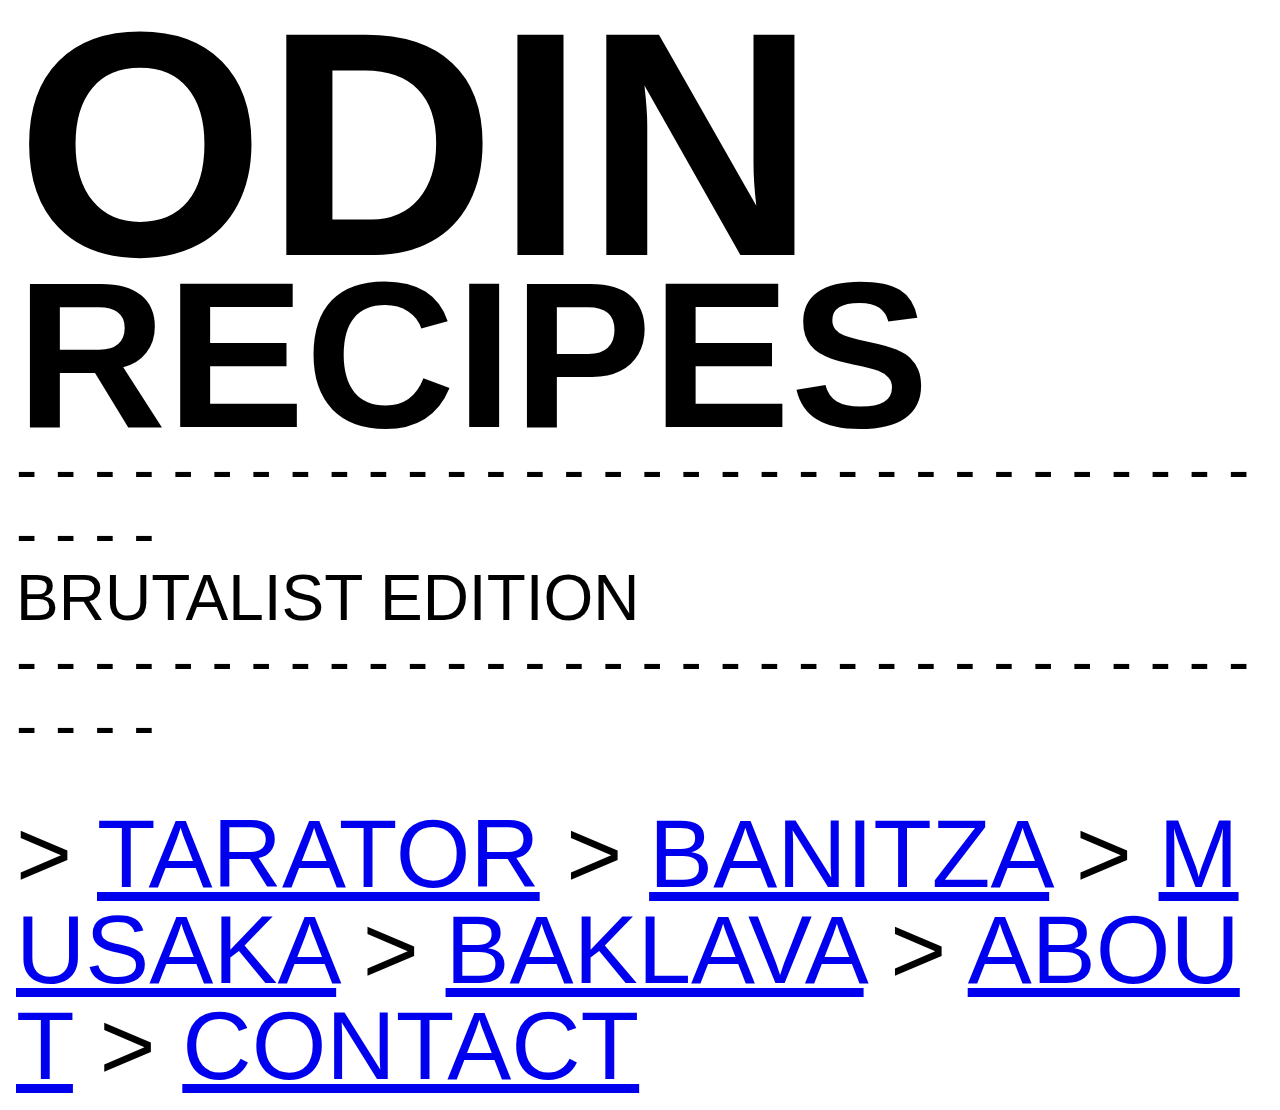
<file: index.html>
<!DOCTYPE html>
<html lang="en">
  <head>
    <meta charset="UTF-8" />
    <meta name="viewport" content="width=device-width, initial-scale=1.0" />
    <link rel="stylesheet" href="styles.css" />
    <title>ODIN RECIPES</title>
  </head>
  <body>
    <h1 id="home-title">
      <span class="title-first-row">ODIN</span>
      <span class="title-second-row">RECIPES</span>
    </h1>

    <div class="subtitle">
      - - - - - - - - - - - - - - - - - - - - - - - - - - - - - - - - - - - -
      <h2>BRUTALIST EDITION</h2>
      - - - - - - - - - - - - - - - - - - - - - - - - - - - - - - - - - - - -
    </div>
    <div class="recipes-list">
      <span>></span>
      <a href="recipes/tarator.html">TARATOR</a>
      <span>></span>
      <a href="recipes/banitza.html">BANITZA</a>
      <span>></span>
      <a href="recipes/musaka.html">MUSAKA</a>
      <span>></span>
      <a href="recipes/baklava.html">BAKLAVA</a>
      <span>></span>
      <a href="about.html">ABOUT</a>
      <span>></span>
      <a href="contact.html">CONTACT</a>
    </div>
  </body>
</html>
</file>
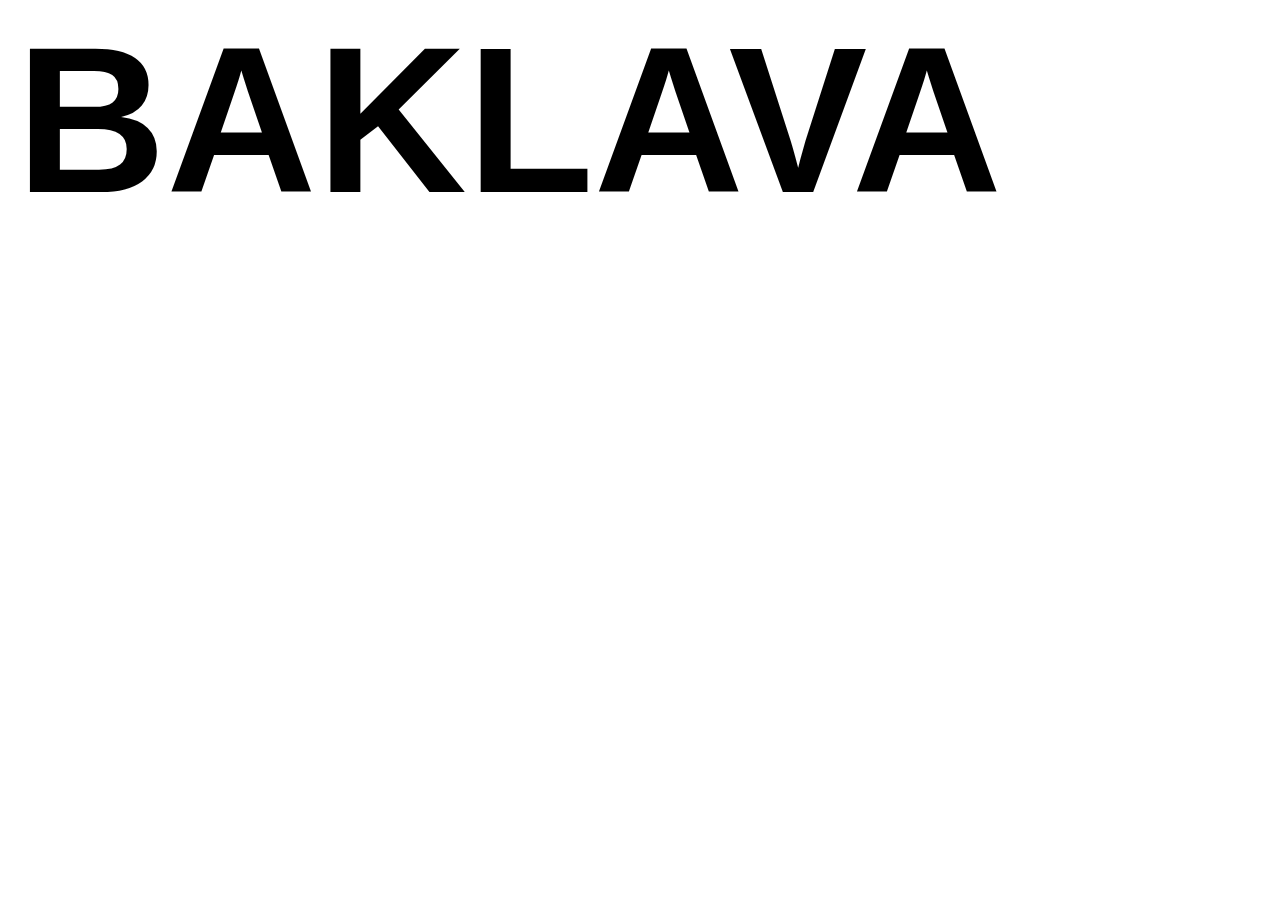
<file: recipes/baklava.html>
<!DOCTYPE html>
<html lang="en">
  <head>
    <meta charset="UTF-8" />
    <meta name="viewport" content="width=device-width, initial-scale=1.0" />
    <link rel="stylesheet" href="../styles.css" />

    <title>ODIN RECIPIES: BAKLAVA</title>
  </head>
  <body>
    <h1 class="inner-page-title">BAKLAVA</h1>
  </body>
</html>
</file>
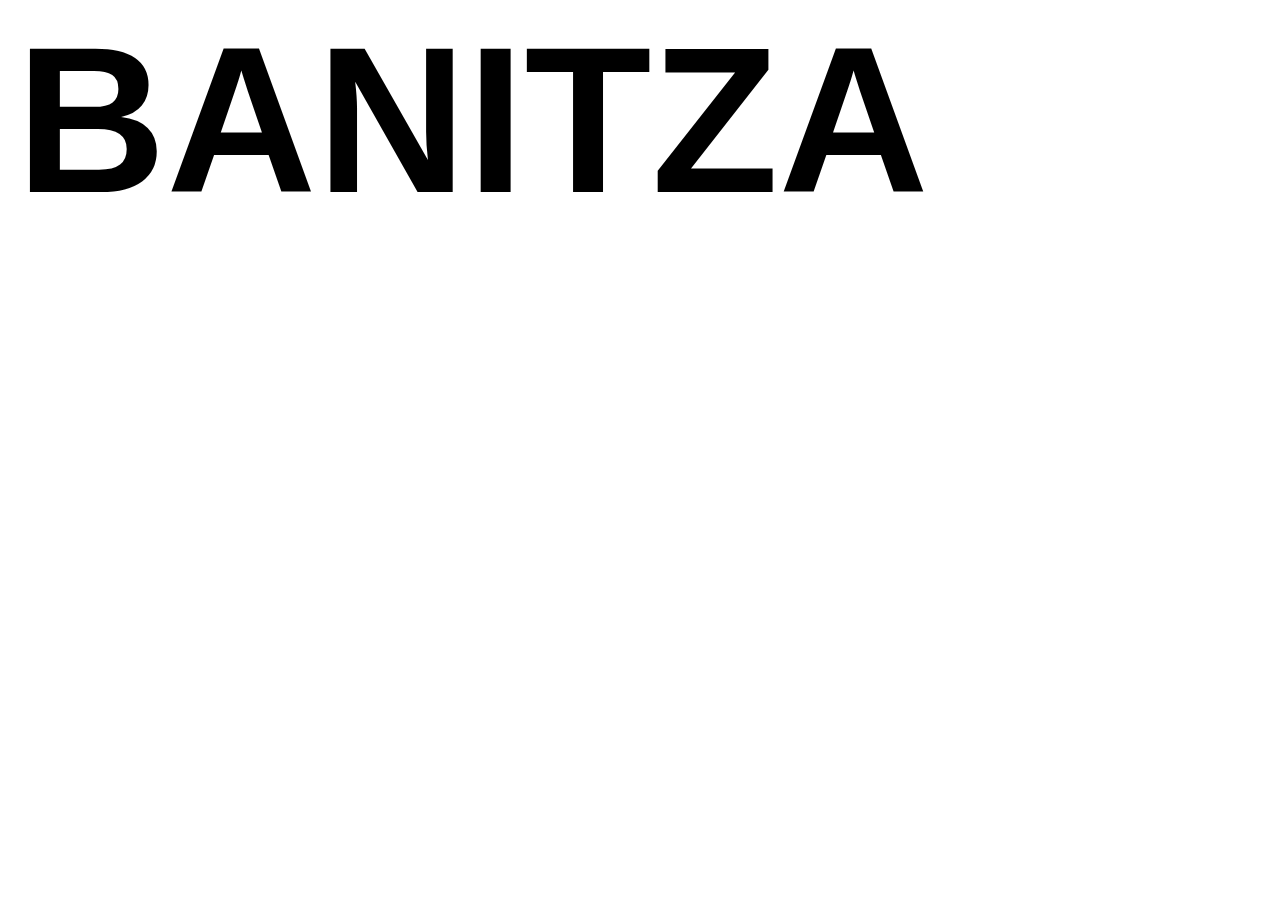
<file: recipes/banitza.html>
<!DOCTYPE html>
<html lang="en">
  <head>
    <meta charset="UTF-8" />
    <meta name="viewport" content="width=device-width, initial-scale=1.0" />
    <link rel="stylesheet" href="../styles.css" />

    <title>ODIN RECIPIES: BANITZA</title>
  </head>
  <body>
    <h1 class="inner-page-title">BANITZA</h1>
  </body>
</html>
</file>
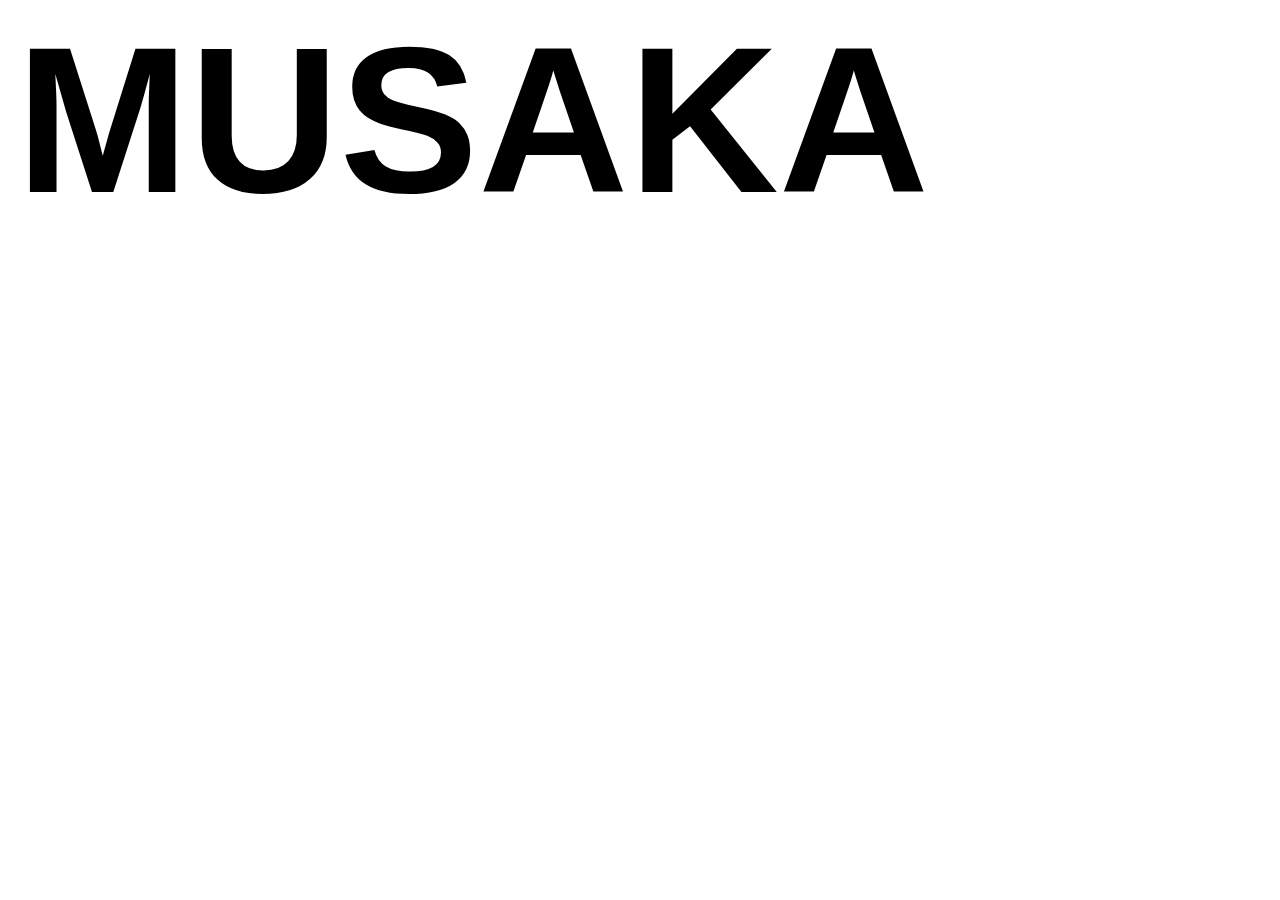
<file: recipes/musaka.html>
<!DOCTYPE html>
<html lang="en">
  <head>
    <meta charset="UTF-8" />
    <meta name="viewport" content="width=device-width, initial-scale=1.0" />
    <link rel="stylesheet" href="../styles.css" />
    <title>ODIN RECIPIES: MUSAKA</title>
  </head>
  <body>
    <h1 class="inner-page-title">MUSAKA</h1>
  </body>
</html>
</file>
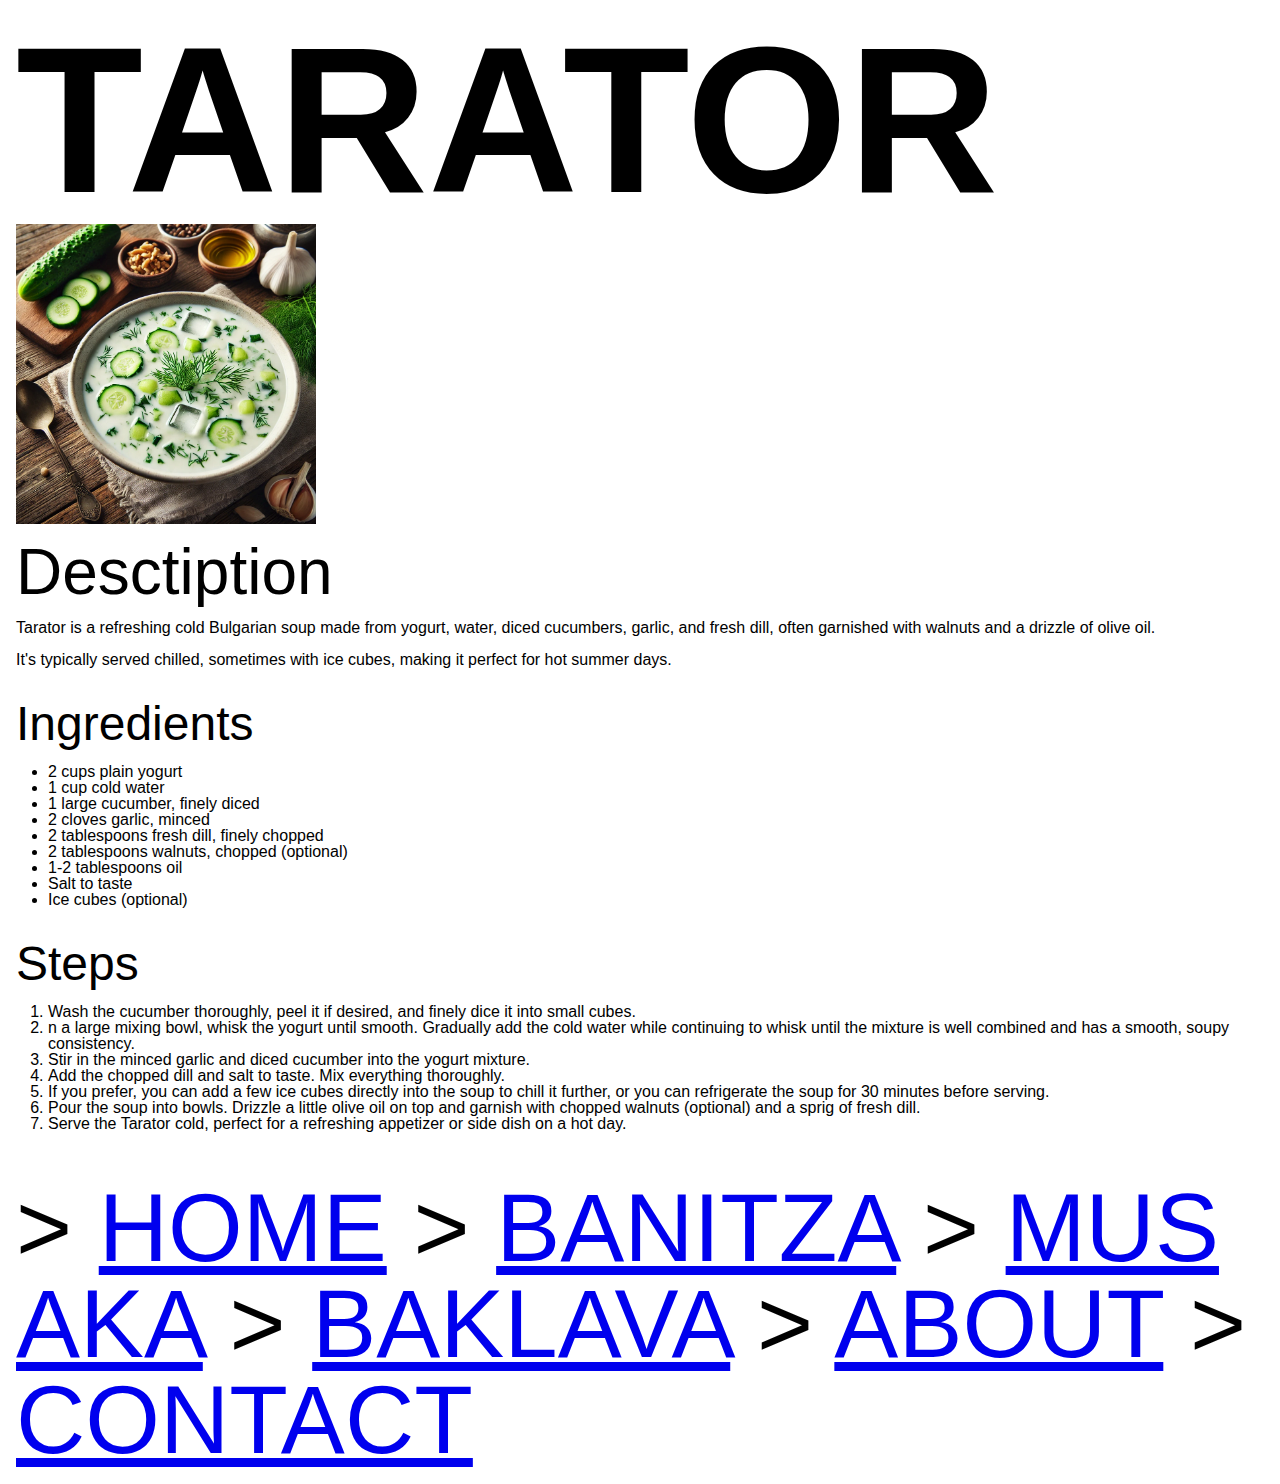
<file: recipes/tarator.html>
<!DOCTYPE html>
<html lang="en">
  <head>
    <meta charset="UTF-8" />
    <meta name="viewport" content="width=device-width, initial-scale=1.0" />
    <link rel="stylesheet" href="../styles.css" />
    <title>ODIN RECIPIES: TARATOR</title>
  </head>
  <body>
    <h1 class="inner-page-title">TARATOR</h1>
    <div class="inner-page-recipe-wrapper">
      <img src="images/tarator.png" height="300px" width="300px" />
      <h2 class="subtitle">Desctiption</h2>
        <p>
          Tarator is a refreshing cold Bulgarian soup made from yogurt, water,
          diced cucumbers, garlic, and fresh dill, often garnished with walnuts
          and a drizzle of olive oil.
        </p>
        <p>
          It's typically served chilled, sometimes
          with ice cubes, making it perfect for hot summer days.
        </p>
        <h3 class="section-title">Ingredients</h2>
        <ul>
          <li>2 cups plain yogurt</li>
          <li>1 cup cold water</li>
          <li>1 large cucumber, finely diced</li>
          <li>2 cloves garlic, minced</li>
          <li>2 tablespoons fresh dill, finely chopped</li>
          <li>2 tablespoons walnuts, chopped (optional)</li>
          <li>1-2 tablespoons oil</li>
          <li>Salt to taste</li>
          <li>Ice cubes (optional)</li>
        </ul>  
        <h3 class="section-title">Steps</h2>
          <ol>
            <li>Wash the cucumber thoroughly, peel it if desired, and finely dice it into small cubes.</li>
            <li>n a large mixing bowl, whisk the yogurt until smooth. Gradually add the cold water while continuing to whisk until the mixture is well combined and has a smooth, soupy consistency.</li>
            <li>Stir in the minced garlic and diced cucumber into the yogurt mixture.</li>
            <li>Add the chopped dill and salt to taste. Mix everything thoroughly.</li>
            <li>If you prefer, you can add a few ice cubes directly into the soup to chill it further, or you can refrigerate the soup for 30 minutes before serving.</li>
            <li>Pour the soup into bowls. Drizzle a little olive oil on top and garnish with chopped walnuts (optional) and a sprig of fresh dill.</li>
            <li>Serve the Tarator cold, perfect for a refreshing appetizer or side dish on a hot day.</li>
          </ol>  
    </div>

    <div class="recipes-list">
      <span>></span>
      <a href="../index.html">HOME</a>
      <span>></span>
      <a href="banitza.html">BANITZA</a>
      <span>></span>
      <a href="musaka.html">MUSAKA</a>
      <span>></span>
      <a href="baklava.html">BAKLAVA</a>
      <span>></span>
      <a href="../about.html">ABOUT</a>
      <span>></span>
      <a href="../contact.html">CONTACT</a>
    </div>
  </body>
</html>
</file>
<file: styles.css>
html,
body,
div,
span,
applet,
object,
iframe,
h1,
h2,
h3,
h4,
h5,
h6,
p,
blockquote,
pre,
a,
abbr,
acronym,
address,
big,
cite,
code,
del,
dfn,
em,
img,
ins,
kbd,
q,
s,
samp,
small,
strike,
strong,
sub,
sup,
tt,
var,
b,
u,
i,
center,
dl,
dt,
dd,
ol,
ul,
li,
fieldset,
form,
label,
legend,
table,
caption,
tbody,
tfoot,
thead,
tr,
th,
td,
article,
aside,
canvas,
details,
embed,
figure,
figcaption,
footer,
header,
hgroup,
menu,
nav,
output,
ruby,
section,
summary,
time,
mark,
audio,
video {
  margin: 0;
  padding: 0;
  border: 0;
  font-size: 100%;
  font: inherit;
  vertical-align: baseline;
}

/* HTML5 display-role reset for older browsers */
article,
aside,
details,
figcaption,
figure,
footer,
header,
hgroup,
menu,
nav,
section {
  display: block;
}

body {
  font-family: Arial, Helvetica, sans-serif;
  line-height: 1;
  margin: 1rem;
  min-width: 350px;
}

ol,
ul {
  padding-left: 2rem;
}

blockquote,
q {
  quotes: none;
}

blockquote:before,
blockquote:after,
q:before,
q:after {
  content: "";
  content: none;
}

table {
  border-collapse: collapse;
  border-spacing: 0;
}

#wrapper {
  height: 100%;
  padding: 5rem auto;
}

#home-title {
  font-weight: 800;
  line-height: 0.8;
  display: flex;
  flex-direction: column;
}

.title-first-row {
  @media only screen and (max-width: 600px) {
    font-size: 6rem;
  }
  @media only screen and (min-width: 600px) {
    font-size: 9rem;
  }
  @media only screen and (min-width: 768px) {
    font-size: 14rem;
  }
  @media only screen and (min-width: 992px) {
    font-size: 19rem;
  }
  @media only screen and (min-width: 1200px) {
    font-size: 20rem;
  }
}

.title-second-row {
  @media only screen and (max-width: 600px) {
    font-size: 4rem;
  }
  @media only screen and (min-width: 600px) {
    font-size: 7rem;
  }
  @media only screen and (min-width: 768px) {
    font-size: 10rem;
  }
  @media only screen and (min-width: 992px) {
    font-size: 13rem;
  }
}

.subtitle {
  display: flex;
  flex-direction: column;
  @media only screen and (max-width: 600px) {
    font-size: 2rem;
  }
  @media only screen and (min-width: 600px) {
    font-size: 3rem;
  }
  @media only screen and (min-width: 768px) {
    font-size: 4rem;
  }
}

.recipes-list {
  margin-top: 3rem;
  font-size: 8rem;
  word-break: break-all;
  @media only screen and (max-width: 600px) {
    font-size: 2rem;
  }
  @media only screen and (min-width: 600px) {
    font-size: 3rem;
  }
  @media only screen and (min-width: 768px) {
    font-size: 4rem;
  }
  @media only screen and (min-width: 992px) {
    font-size: 6rem;
  }
}

.inner-page-title {
  font-weight: 600;
  @media only screen and (max-width: 600px) {
    font-size: 4rem;
  }
  @media only screen and (min-width: 600px) {
    font-size: 7rem;
  }
  @media only screen and (min-width: 768px) {
    font-size: 10rem;
  }
  @media only screen and (min-width: 992px) {
    font-size: 13rem;
  }
}
.section-title {
  margin-top: 1rem;
  @media only screen and (max-width: 768px) {
    font-size: 2rem;
  }
  @media only screen and (min-width: 768px) {
    font-size: 3rem;
  }
}
.inner-page-recipe-wrapper {
  width: 100%;
  display: flex;
  flex-direction: column;
  gap: 1rem;
}
</file>
